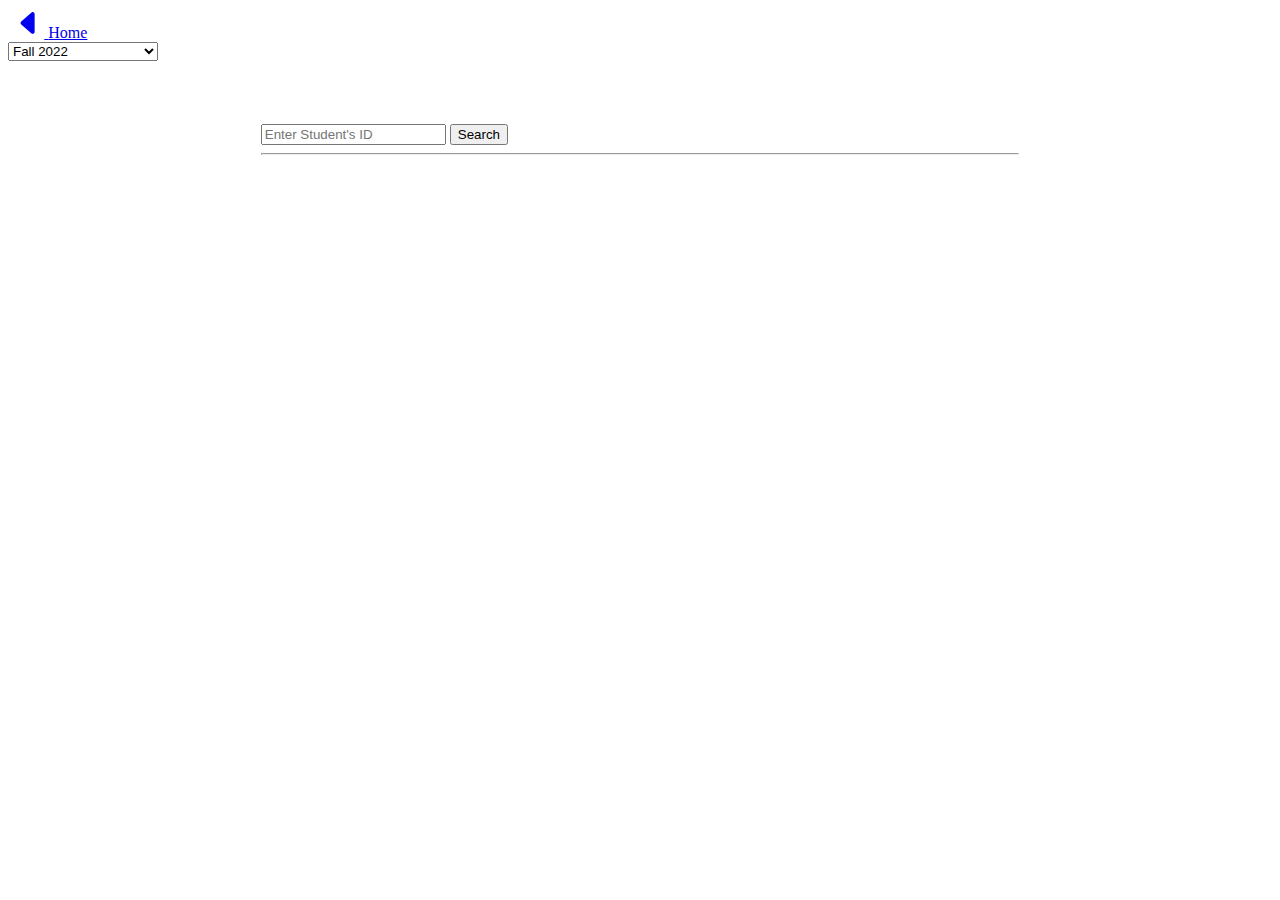
<file: Skillcetera_site/fall22.html>
<!doctype html>
<html lang="en">

<head>
    <title>Mark report</title>
    <!-- Required meta tags -->
    <meta charset="utf-8">
    <meta name="viewport" content="width=device-width, initial-scale=1, shrink-to-fit=no">
    <link rel="icon" href="pics/logo.png" type="img/x-icon">
    <!-- Bootstrap CSS v5.2.1 -->
    <link href="https://cdn.jsdelivr.net/npm/bootstrap@5.2.1/dist/css/bootstrap.min.css" rel="stylesheet"
        integrity="sha384-iYQeCzEYFbKjA/T2uDLTpkwGzCiq6soy8tYaI1GyVh/UjpbCx/TYkiZhlZB6+fzT" crossorigin="anonymous">
    <!-- css config -->
    <link rel="stylesheet" href="css/styles_markreport.css">

</head>

<body>
    <header>
        <nav class="navbar navbar-expand-lg bg-light">
            <div class="container-fluid">
                <a class="navbar-brand" href="./">
                    <svg xmlns="http://www.w3.org/2000/svg" width="30" height="30" fill="currentColor"
                        class="bi bi-caret-left-fill" viewBox="0 0 16 16">
                        <path
                            d="m3.86 8.753 5.482 4.796c.646.566 1.658.106 1.658-.753V3.204a1 1 0 0 0-1.659-.753l-5.48 4.796a1 1 0 0 0 0 1.506z" />
                    </svg>
                    <span>Home</span>
                </a>
            </div>
            <select id="slc-term" class="form-select form-select-xxl" aria-label="Default select example">
                <option value="0">Spring 2023</option>
                <option selected value="1">Fall 2022</option>
            </select>
        </nav>
    </header>
    <main>
        <!-- Search Bar -->
        <div class="d-flex">
            <input class="form-control me-2" placeholder="Enter Student's ID" aria-label="Search" id="search-input">
            <button class="btn btn-outline-success" id="search-button">Search</button>
        </div>
        <div id="notfound">
            <br>
            <p>Sorry, not found your ID... <span style="color: red;">Try again!!!</span></p>
        </div>
        <div id="info">

            <div id="score">
                <table class="table">
                    <thead>
                        <tr>
                            <th scope="col">ID</th>
                            <th scope="col">Name</th>
                            <th scope="col">Meeting</th>
                            <th scope="col">Individual Assignment</th>
                            <th scope="col">Projects</th>
                        </tr>
                    </thead>
                    <tbody>
                        <tr>
                            <th scope="row" id="ID">SE161099</th>
                            <td id="name">Nguyen Trong Tien</td>
                            <td id="sum-meeting">0</td>
                            <td id="sum-ass">0</td>
                            <td id="sum-project">0</td>
                        </tr>
                    </tbody>
                </table>
            </div>

            <div id="rank">
                
            </div>

        </div>

        <div class="test">
        </div>

        <hr>
    </main>
    <footer>
        <!-- place footer here -->
    </footer>
    <!-- Bootstrap JavaScript Libraries -->
    <script src="https://cdn.jsdelivr.net/npm/@popperjs/core@2.11.6/dist/umd/popper.min.js"
        integrity="sha384-oBqDVmMz9ATKxIep9tiCxS/Z9fNfEXiDAYTujMAeBAsjFuCZSmKbSSUnQlmh/jp3" crossorigin="anonymous">
        </script>

    <script src="https://cdn.jsdelivr.net/npm/bootstrap@5.2.1/dist/js/bootstrap.min.js"
        integrity="sha384-7VPbUDkoPSGFnVtYi0QogXtr74QeVeeIs99Qfg5YCF+TidwNdjvaKZX19NZ/e6oz" crossorigin="anonymous">
        </script>
    <!-- JavaScript manipulates data -->
    <script type="module" src="js/app_spring23.js"></script>
</body>

</html>
</file>
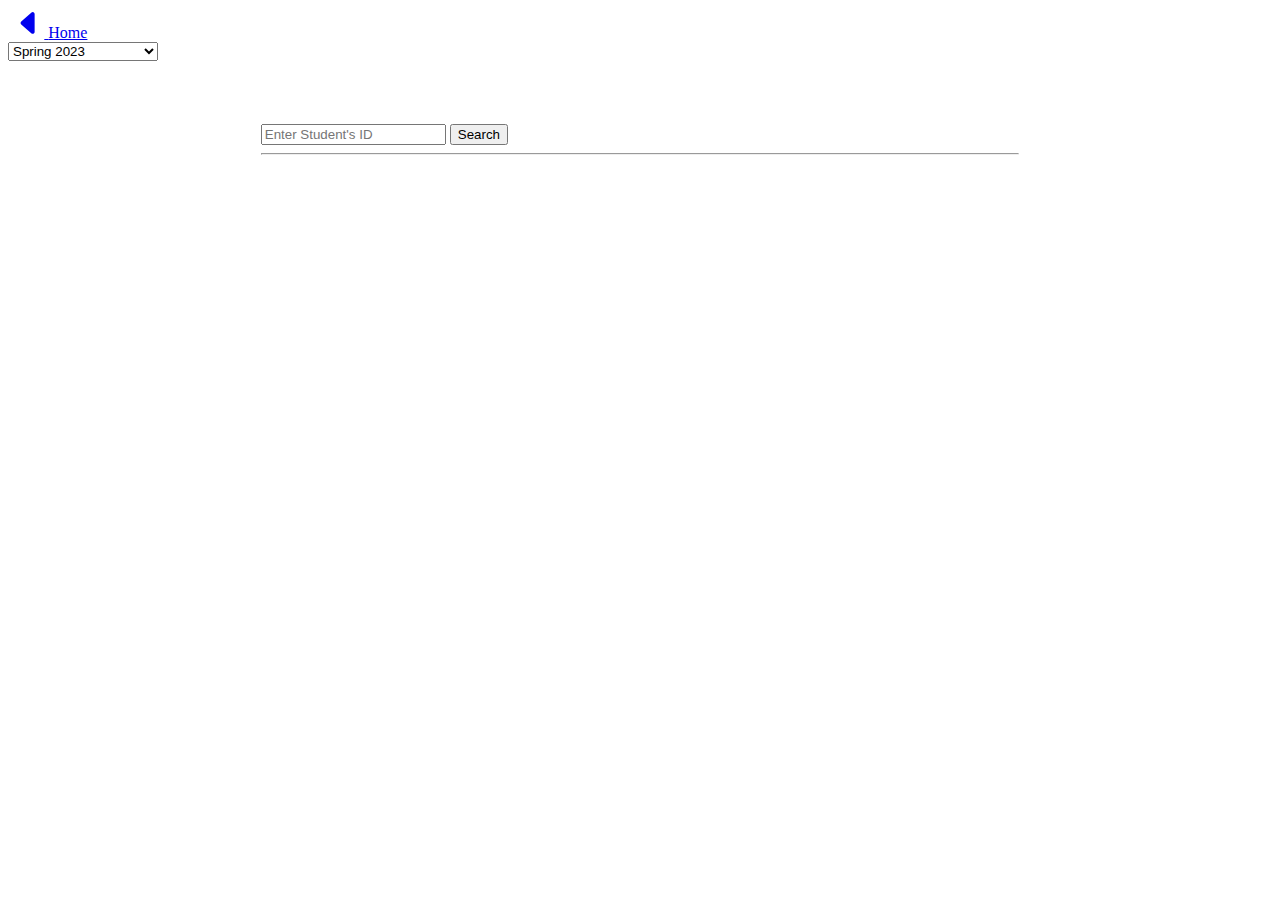
<file: Skillcetera_site/markreport.html>
<!doctype html>
<html lang="en">

<head>
    <title>Mark report</title>
    <!-- Required meta tags -->
    <meta charset="utf-8">
    <meta name="viewport" content="width=device-width, initial-scale=1, shrink-to-fit=no">
    <link rel="icon" href="pics/logo.png" type="img/x-icon">
    <!-- Bootstrap CSS v5.2.1 -->
    <link href="https://cdn.jsdelivr.net/npm/bootstrap@5.2.1/dist/css/bootstrap.min.css" rel="stylesheet"
        integrity="sha384-iYQeCzEYFbKjA/T2uDLTpkwGzCiq6soy8tYaI1GyVh/UjpbCx/TYkiZhlZB6+fzT" crossorigin="anonymous">
    <!-- css config -->
    <link rel="stylesheet" href="css/styles_markreport.css">

</head>

<body>
    <header>
        <nav class="navbar navbar-expand-lg bg-light">
            <div class="container-fluid">
                <a class="navbar-brand" href="./">
                    <svg xmlns="http://www.w3.org/2000/svg" width="30" height="30" fill="currentColor"
                        class="bi bi-caret-left-fill" viewBox="0 0 16 16">
                        <path
                            d="m3.86 8.753 5.482 4.796c.646.566 1.658.106 1.658-.753V3.204a1 1 0 0 0-1.659-.753l-5.48 4.796a1 1 0 0 0 0 1.506z" />
                    </svg>
                    <span>Home</span>
                </a>
            </div>
            <select id="slc-term" class="form-select form-select-xxl"
                aria-label="Default select example">
                <option selected value="0">Spring 2023</option>
                <option value="1">Fall 2022</option>
            </select>
        </nav>
    </header>
    <main>
        <!-- Search Bar -->
        <div class="d-flex">
            <input class="form-control me-2" placeholder="Enter Student's ID" aria-label="Search" id="search-input">
            <button class="btn btn-outline-success" id="search-button">Search</button>
        </div>
        <div id="notfound">
            <br>
            <p>Sorry, not found your ID... <span style="color: red;">Try again!!!</span></p>
        </div>
        <div id="info">
            <div id="score">
                <table class="table">
                    <thead>
                        <tr>
                            <th scope="col">ID</th>
                            <th scope="col">Name</th>
                            <th scope="col">Meeting</th>
                            <th scope="col">Individual Assignment</th>
                            <th scope="col">Projects</th>
                            <th scope="col">Bonus</th>
                        </tr>
                    </thead>
                    <tbody>
                        <tr>
                            <th scope="row" id="ID">SE161099</th>
                            <td id="name">Nguyen Trong Tien</td>
                            <td id="sum-meeting">0</td>
                            <td id="sum-ass">0</td>
                            <td id="sum-project">0</td>
                            <td id="sum-bonus">0</td>
                        </tr>
                    </tbody>
                </table>
            </div>

            <div id="detail">
                <br>
                <h2>Detail</h2>
                <select id="slc-detail" class="form-select form-select-sm" aria-label=".form-select-sm example">
                    <option selected>Open this select menu</option>
                    <option value="1">Meeting Club</option>
                    <option value="2">Individual Assignment</option>
                    <option value="3">Projects</option>
                    <option value="4">Bonus</option>
                </select>

                <div id="meeting-table">
                    <table class="table table-striped">
                        <thead>
                            <th>Date</th>
                            <th>Precent</th>
                            <th>Organizer</th>
                            <th style="font-size: larger ;color: red">Total</th>
                        </thead>
                        <tbody id="js-insert">

                            <!-- <tr>
                                <td>Dec_03_22</td>
                                <td>1</td>
                                <td>1</td>
                                <td>2</td>
                            </tr> -->

                        </tbody>
                    </table>
                    <h2>Total: <span id="total-meeting">result</span></h2>
                    <div class="card" style="width: 28rem;">
                        <div class="card-body">
                            <h5 class="card-title">Grading Criteria</h5>
                            <h6 class="card-subtitle mb-2 text-muted">meeting club</h6>
                            <p class="card-text">
                                Precent: +1 coin || Organizer: +1 coin
                            </p>
                        </div>
                    </div>
                </div>
                <div id="ass-table">
                    <table class="table table-striped">
                        <thead>
                            <th>Date</th>
                            <th>Deadline</th>
                            <th style="font-size: larger ;color: red">Coins</th>
                        </thead>
                        <tbody id="js-insert-ass">

                            <!-- <tr>
                                <td>Dec_03_22</td>
                                <td>Dec_05_22</td>
                                <td>1</td>
                            </tr> -->

                        </tbody>
                    </table>
                    <h2>Total: <span id="total-ass">result</span></h2>
                    <div class="card" style="width: 28rem;">
                        <div class="card-body">
                            <h5 class="card-title">Grading Criteria</h5>
                            <h6 class="card-subtitle mb-2 text-muted">Individual Assignment</h6>
                            <p class="card-text">
                                Finish on time: +1 coin
                            </p>
                        </div>
                    </div>

                </div>
                <div id="project-table">
                    <table class="table table-striped">
                        <thead>
                            <th>Project</th>
                            <th>Role</th>
                            <th>Bonus</th>
                            <th style="font-size: larger ;color: red">Total</th>
                        </thead>
                        <tbody id="js-insert-project">
                            <!-- 
                            <tr class="sub-table-pro">
                                <td>Hangouts</td>
                                <td>leader</td>
                                <td>1</td>
                                <td>4</td>
                            </tr> -->

                        </tbody>
                    </table>
                    <h2>Total: <span id="total-project">result</span></h2>
                    <div class="card" style="width: 28rem;">
                        <div class="card-body">
                            <h5 class="card-title">Grading Criteria</h5>
                            <h6 class="card-subtitle mb-2 text-muted">Projects activities</h6>
                            <p class="card-text">
                                Member: 1 coin || Leader: 3 coins
                            </p>
                            <p class="card-text" style="font-weight: bold; color: gold;">
                                Project manager: 5 coins
                            </p>
                        </div>
                    </div>

                </div>

                <div id="bonus-table">
                    <table class="table table-striped">
                        <thead>
                            <th>Title</th>
                            <th>Contribute</th>
                            <th style="font-size: larger ;color: red">Bonus</th>
                        </thead>
                        <tbody id="js-insert-bonus">
                            <!-- 
                            <tr class="sub-table-bonus">
                                <td>Jan_13</td>
                                <td>Video</td>
                                <td>1</td>
                            </tr> -->

                        </tbody>
                    </table>
                    <h2>Total: <span id="total-bonus">result</span></h2>
                    <div class="card" style="width: 28rem;">
                        <div class="card-body">
                            <h5 class="card-title">Grading Criteria</h5>
                            <h6 class="card-subtitle mb-2 text-muted">Bonus</h6>
                            <p class="card-text">
                                Updating...
                            </p>
                            <!-- <p class="card-text" style="font-weight: bold; color: gold;">
                                Project manager: 5 coins
                            </p> -->
                        </div>
                    </div>

                </div>
            </div>

        </div>

        <div class="test">

        </div>

        <hr>
    </main>
    <footer>
        <!-- place footer here -->
    </footer>
    <!-- Bootstrap JavaScript Libraries -->
    <script src="https://cdn.jsdelivr.net/npm/@popperjs/core@2.11.6/dist/umd/popper.min.js"
        integrity="sha384-oBqDVmMz9ATKxIep9tiCxS/Z9fNfEXiDAYTujMAeBAsjFuCZSmKbSSUnQlmh/jp3" crossorigin="anonymous">
        </script>

    <script src="https://cdn.jsdelivr.net/npm/bootstrap@5.2.1/dist/js/bootstrap.min.js"
        integrity="sha384-7VPbUDkoPSGFnVtYi0QogXtr74QeVeeIs99Qfg5YCF+TidwNdjvaKZX19NZ/e6oz" crossorigin="anonymous">
        </script>
    <!-- JavaScript manipulates data -->
    <script type="module" src="js/app_spring23.js"></script>
</body>

</html>
</file>
<file: Skillcetera_site/css/styles_markreport.css>
main {
    margin-top: 5%;
    margin-left: 20%;
    margin-right: 20%;
}

table {
    text-align: center;
}

.navbar-brand {
    padding: 0.5%;
    border-radius: 10px;
}

.navbar-brand:hover {
    background-color: gray;
}

#notfound {
    display: none;
}

#info {
    margin-top: 20%;
    display: none;
}

/* continute */
#detail table {
    margin-top: 50px;
}

#meeting-table,
#ass-table,
#project-table,
#bonus-table {
    display: none;
}



/*
    select terms
*/

#slc-term{
    width: 150px;
    margin-right: 15%;
}
</file>
